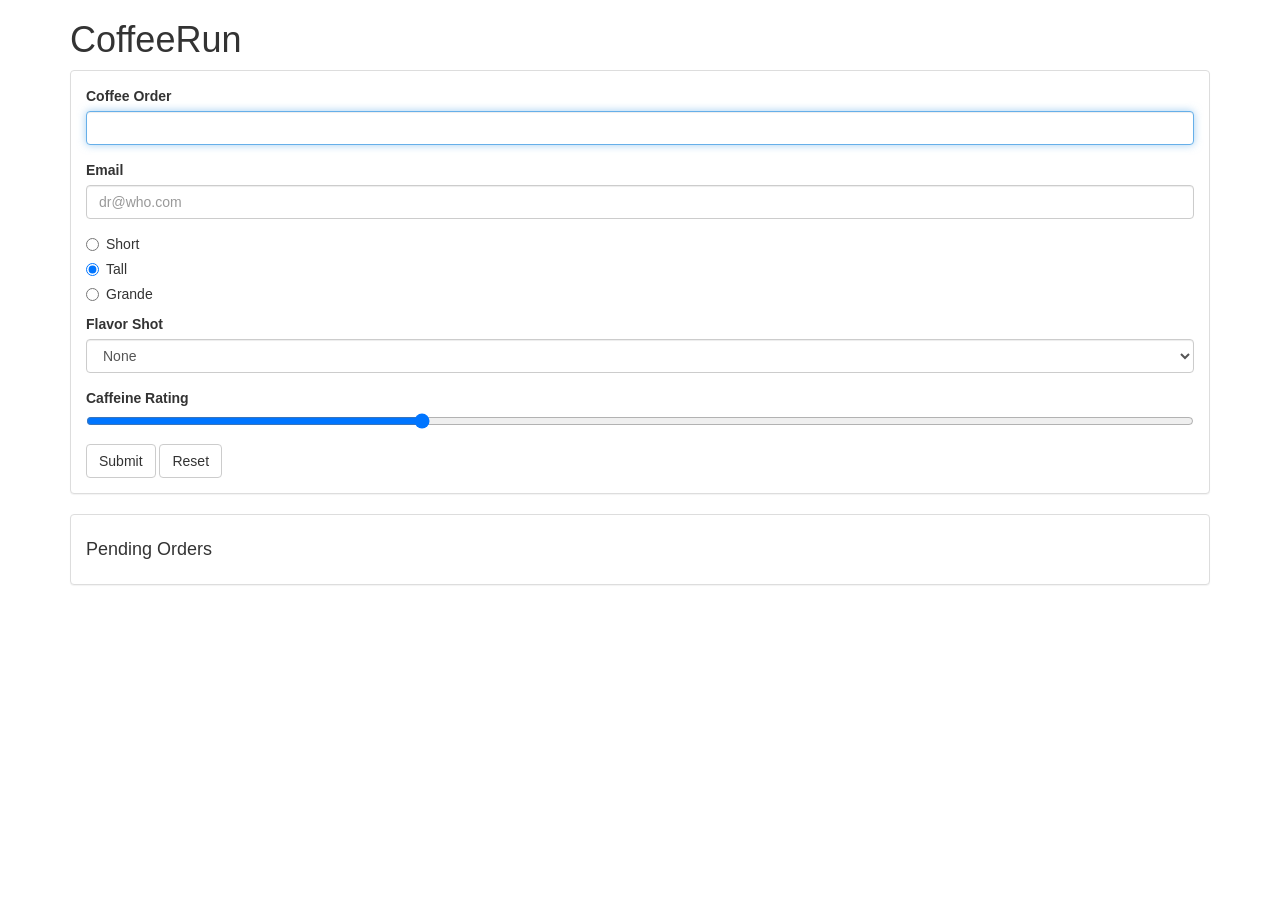
<file: index.html>
<!DOCTYPE html>
<html lang="en">

<head>
  <meta charset="UTF-8">
  <meta name="viewport" content="width=device-width, initial-scale=1.0">
  <meta http-equiv="X-UA-Compatible" content="ie=edge">
  <title>CoffeeRun</title>
  <link rel="stylesheet" href="https://cdnjs.cloudflare.com/ajax/libs/twitter-bootstrap/3.3.6/css/bootstrap.min.css">
</head>

<body class="container">
  <header>
    <h1>CoffeeRun</h1>
  </header>
  <section>
    <div class="panel panel-default">
      <div class="panel-body">
        <form data-coffee-order="form">
          <div class="form-group">
            <label for="coffeeOrder">Coffee Order</label>
            <input class="form-control" name="coffee" id="coffeeOrder" autofocus>
          </div>
          <div class="form-group">
            <label for="emailInput">Email</label>
            <input class="form-control" type="email" name="emailAddress" id="emailInput" value="" placeholder="dr@who.com">
          </div>
          <div class="radio">
            <label>
              <input type="radio" name="size" value="short">
              Short
            </label>
          </div>
          <div class="radio">
            <label>
              <input type="radio" name="size" value="tall" checked>
              Tall
            </label>
          </div>
          <div class="radio">
            <label>
              <input type="radio" name="size" value="Grande">
              Grande
            </label>
          </div>
          <div class="form-group">
            <label for="flavorShot">Flavor Shot</label>
            <select id="flavorShot" class="form-control" name="flavorShot">
              <option value="">None</option>
              <option value="caramel">Caramel</option>
              <option value="almond">Almond</option>
              <option value="mocha">Mocha</option>
            </select>
          </div>
          <div class="form-group">
            <label for="strengthLevel">Caffeine Rating</label>
            <input name="strength" id="strengthLevel" type="range" value="30">
          </div>
          <button type="submit" class="btn btn-default border border-primary">Submit</button>
          <button type="reset" class="btn btn-default border border-secondary">Reset</button>
        </form>
      </div>
    </div>
    <div class="panel panel-default">
      <div class="panel-body">
        <h4>Pending Orders</h4>
        <div data-coffee-order="checklist"></div>
      </div>
    </div>
  </section>
  <script src="https://cdnjs.cloudflare.com/ajax/libs/jquery/3.4.1/jquery.min.js" charset="utf-8"></script>
  <script src="scripts/formhandler.js" charset="utf-8"></script>
  <script src="scripts/checklist.js" charset="utf-8"></script>
  <script src="scripts/datastore.js" charset="utf-8"></script>
  <script src="scripts/truck.js" charset="utf-8"></script>
  <script src="scripts/main.js" charset="utf-8"></script>
</body>

</html>
</file>
